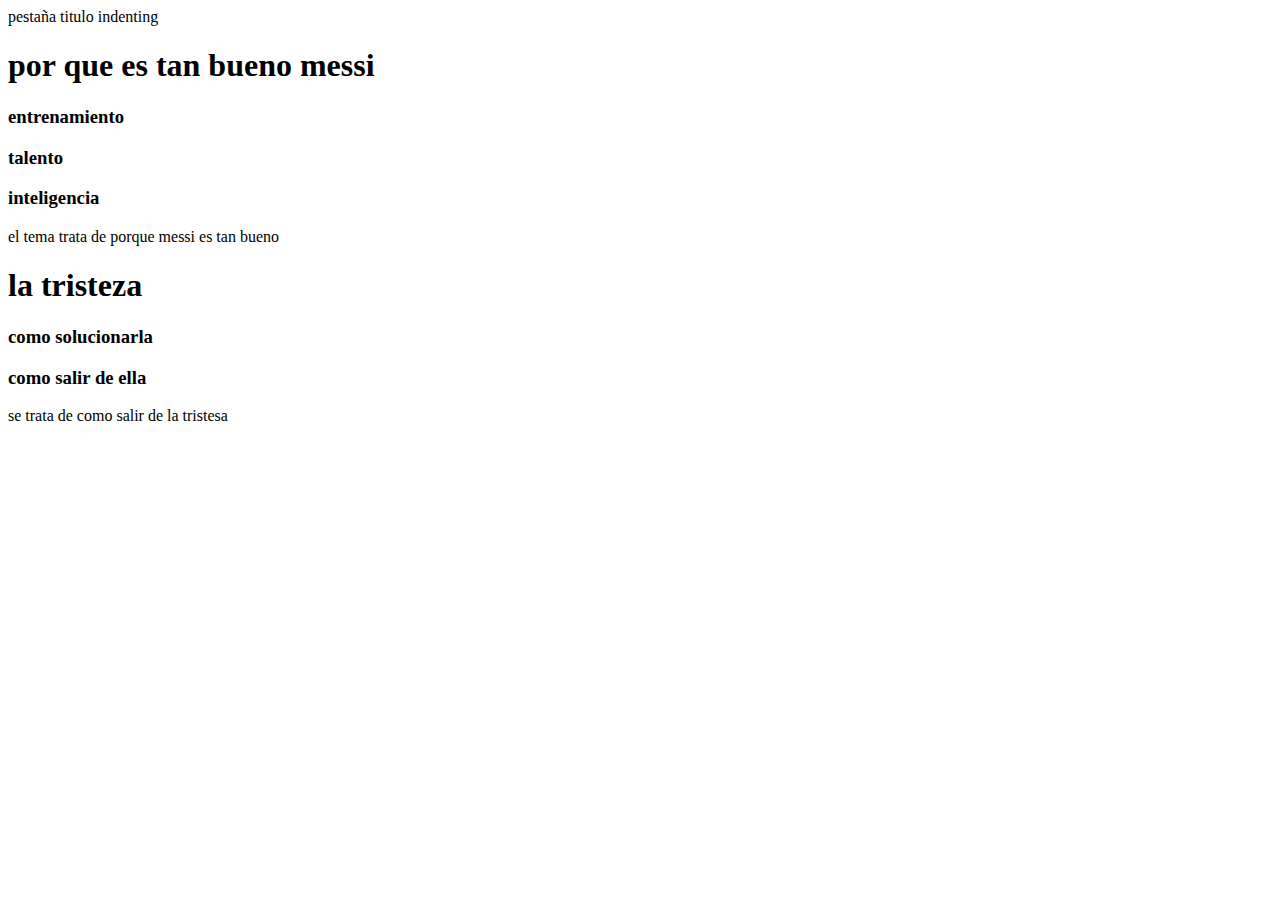
<file: index.html>
<!DOCTYPE html>
<meta charset="utf-8">
<html></html>
<head>pestaña</head>
<ttle>titulo</ttle>
<body>

</body>
<html></html>
indenting
<!--TIENEN UN DESASTRE, VEAN EN BRIGHTSPACE COMO SE DEBE DE VER LA SEMANA 1, 2, 3 Y 4
ESTA EN LA PARTE DE CONTENIDO-->
<hgroup>
    <h1>por que es tan bueno messi</h1>
    <h3>entrenamiento</h3>
    <h3>talento</h3>
    <h3>inteligencia</h3>
</hgroup>
<p>el tema trata de porque messi es tan bueno</p>
<!-- fin tema 1 -->

<hgoup>
    <h1>la tristeza</h1>
    <h3>como solucionarla</h3>
    <h3>como salir de ella</h3>
</hgoup>
<p>se trata de como salir de la tristesa</p>
<!-- fin del tem2 -->
</file>
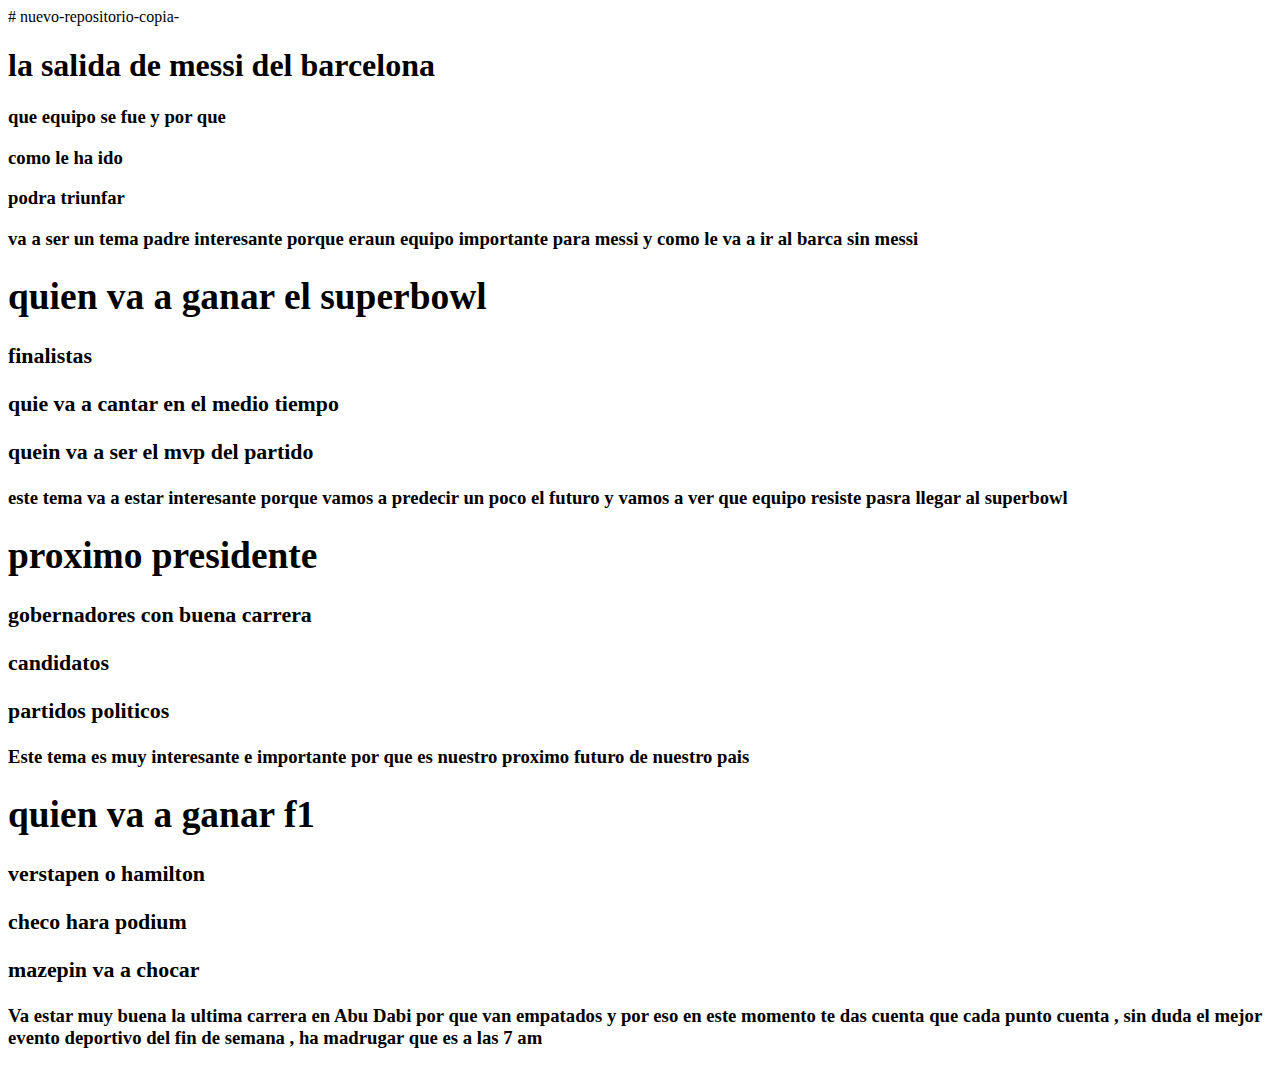
<file: propuestas.html>
# nuevo-repositorio-copia-
<titel> <html> </body><!DOCTYPE html></html>
</head><body><head></title><meta charset="utf-8"></head><article>
<juanpablodorantes> <juanpablopardo> </juanpablopardo></juanpablodorantes>
<hgroup>
    <h1>la salida de messi del barcelona<h1>
    <h3>que equipo se fue y por que<h3>
    <h3>como le ha ido<h3>
    <h3>podra triunfar<h3>   
</hgoup>
<p> va a ser un tema padre interesante porque eraun equipo importante para messi y como le va a ir al barca sin messi</p> 

<el !--fin tema1-->


<!-- fin de:juanpablo pardo y dorantes -->
<hgroup>
    <h1> quien va a ganar el superbowl <h1>
    <h3> finalistas <h3>
    <h3> quie va a cantar en el medio tiempo <h3>
    <h3> quein va a ser el mvp del partido <h3>
</hgroup>
<p> este tema va a estar interesante porque vamos a predecir un poco el futuro y vamos a ver que equipo resiste pasra llegar al superbowl </p>
<!-- fin tema 2 -->

<hgroup>
    <h1>proximo presidente<h1>
    <h3>gobernadores con buena carrera<h3>
    <h3>candidatos<h3>
    <h3>partidos politicos<h3>
</hgroup>
<p>Este tema es muy interesante e importante por que es nuestro proximo futuro de nuestro pais</p>
<!--fin tema 3-->

<hgroup>
    <h1>quien va a ganar f1<h1>
    <h3>verstapen o hamilton<h3>
    <h3>checo hara podium <h3>
    <h3>mazepin va a chocar <h3>
</hgroup>
<p> Va estar muy buena la ultima carrera en Abu Dabi por que van empatados y por eso en este momento te das cuenta que cada punto cuenta , sin duda el mejor evento deportivo del fin de semana , ha madrugar que es a las 7 am </p>
<!--fin tema 4-->
</file>
